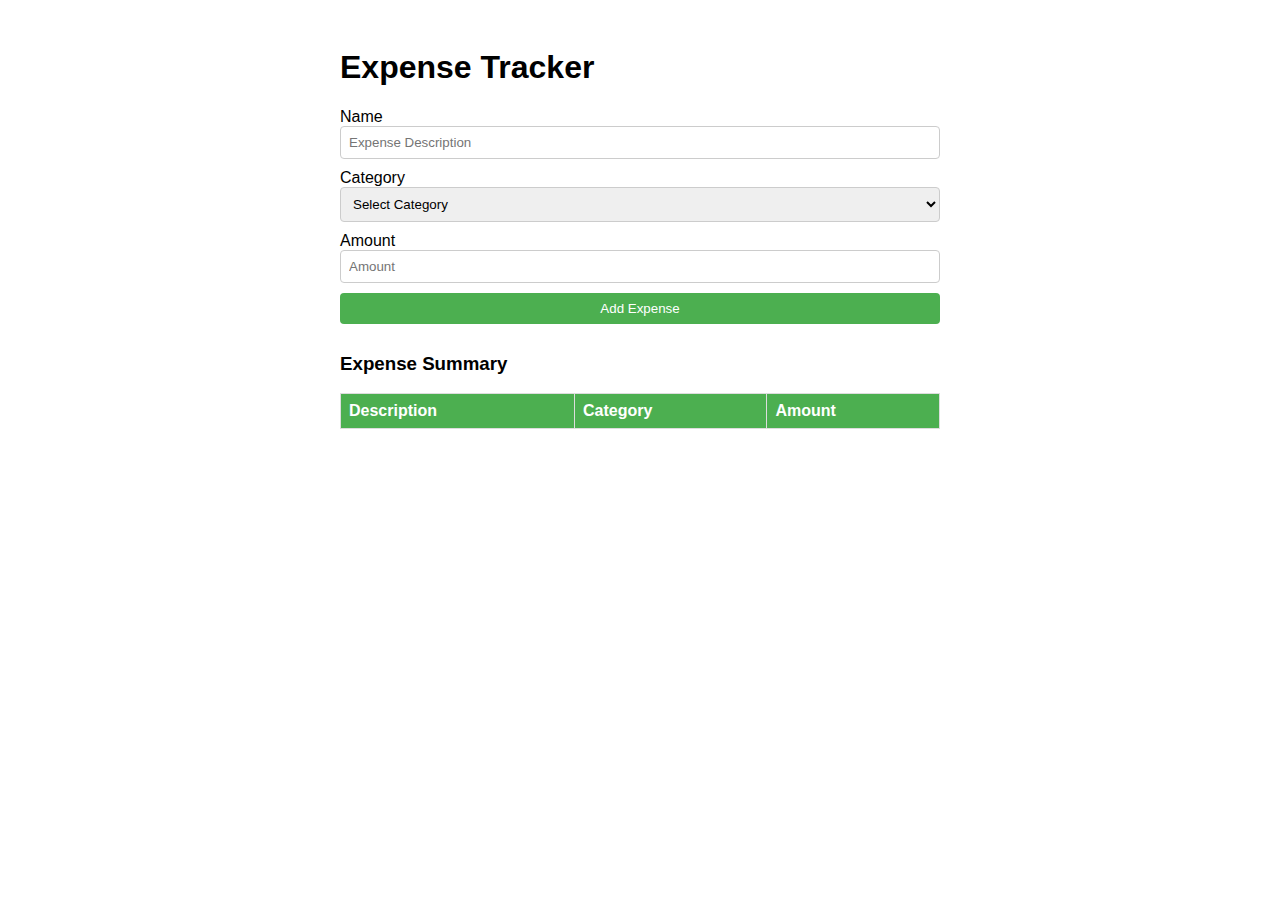
<file: Expense Tracker/index.html>
<!DOCTYPE html>
<html lang="en">
  <head>
    <meta charset="UTF-8" />
    <meta name="viewport" content="width=device-width, initial-scale=1.0" />
    <title>Expense Tracker</title>
    <style>
      body {
        font-family: Arial, sans-serif;
      }
      .container {
        max-width: 600px;
        margin: auto;
        padding: 20px;
        border-color: #f9f9f9;
        border-radius: 0 2px 4px rgba(0, 0, 0, 0.1);
      }
      input[type='text'],
      select,
      input[type='number'],
      input[type='submit'] {
        margin-bottom: 10px;
        width: 100%;
        padding: 8px;
        border: 1px solid #ccc;
        border-radius: 4px;
        box-sizing: border-box;
      }
      input[type='submit'] {
        background-color: #4caf50;
        color: white;
        border: none;
        border-radius: 4px;
        cursor: pointer;
      }
      input[type='submit']:hover {
        background-color: #45a049;
      }
      table {
        width: 100%;
        border-collapse: collapse;
      }
      th,
      td {
        border: 1px solid #ddd;
        padding: 8px;
        text-align: left;
      }
      th {
        background-color: #4caf50;
        color: white;
      }
    </style>
  </head>
  <body>
    <div class="container">
      <h1>Expense Tracker</h1>
      <form id="expenseform">
        <label for="name">Name</label>
        <input
          type="text"
          name="name"
          placeholder="Expense Description"
          id="name"
          required
        />

        <label for="category">Category</label>
        <select name="category" id="category" required>
          <option value="">Select Category</option>
          <option value="Food">Food</option>
          <option value="Transport">Transport</option>
          <option value="Shopping">Shopping</option>
          <option value="Entertainment">Entertainment</option>
          <option value="Others">Others</option></select
        ><br />
        <label for="amount">Amount</label>
        <input
          type="number"
          name="amount"
          placeholder="Amount"
          id="amount"
          required
        />
        <input type="submit" value="Add Expense" />
      </form>
      <h3>Expense Summary</h3>

      <table id="expenseTable">
        <thead>
          <tr>
            <th>Description</th>
            <th>Category</th>
            <th>Amount</th>
          </tr>
        </thead>
        <tbody id="expenseList"></tbody>
      </table>
    </div>
    <script>
      const expenseform = document.getElementById('expenseform')
      const expenseList = document.getElementById('expenseList')
      expenseform.addEventListener('submit', function (event) {
        event.preventDefault()
        const description = document.getElementById('name').value
        const category = document.getElementById('category').value
        const amount = document.getElementById('amount').value
        const expense = { description, category, amount }
        console.log(expense)

        if (category && !isNaN(amount)) {
          const newRow = document.createElement('tr')
          const cell1 = document.createElement('td')
          const cell2 = document.createElement('td')
          const cell3 = document.createElement('td')
          cell1.innerHTML = description
          cell2.innerHTML = category
          cell3.innerHTML = amount

          newRow.appendChild(cell1)
          newRow.appendChild(cell2)
          newRow.appendChild(cell3)

          expenseList.appendChild(newRow)
          document.getElementById('name').value = ''
          document.getElementById('category').value = ''
          document.getElementById('amount').value = ''
        } else {
          alert('Please enter a valid category and amount')
        }
      })
    </script>
  </body>
</html>
</file>
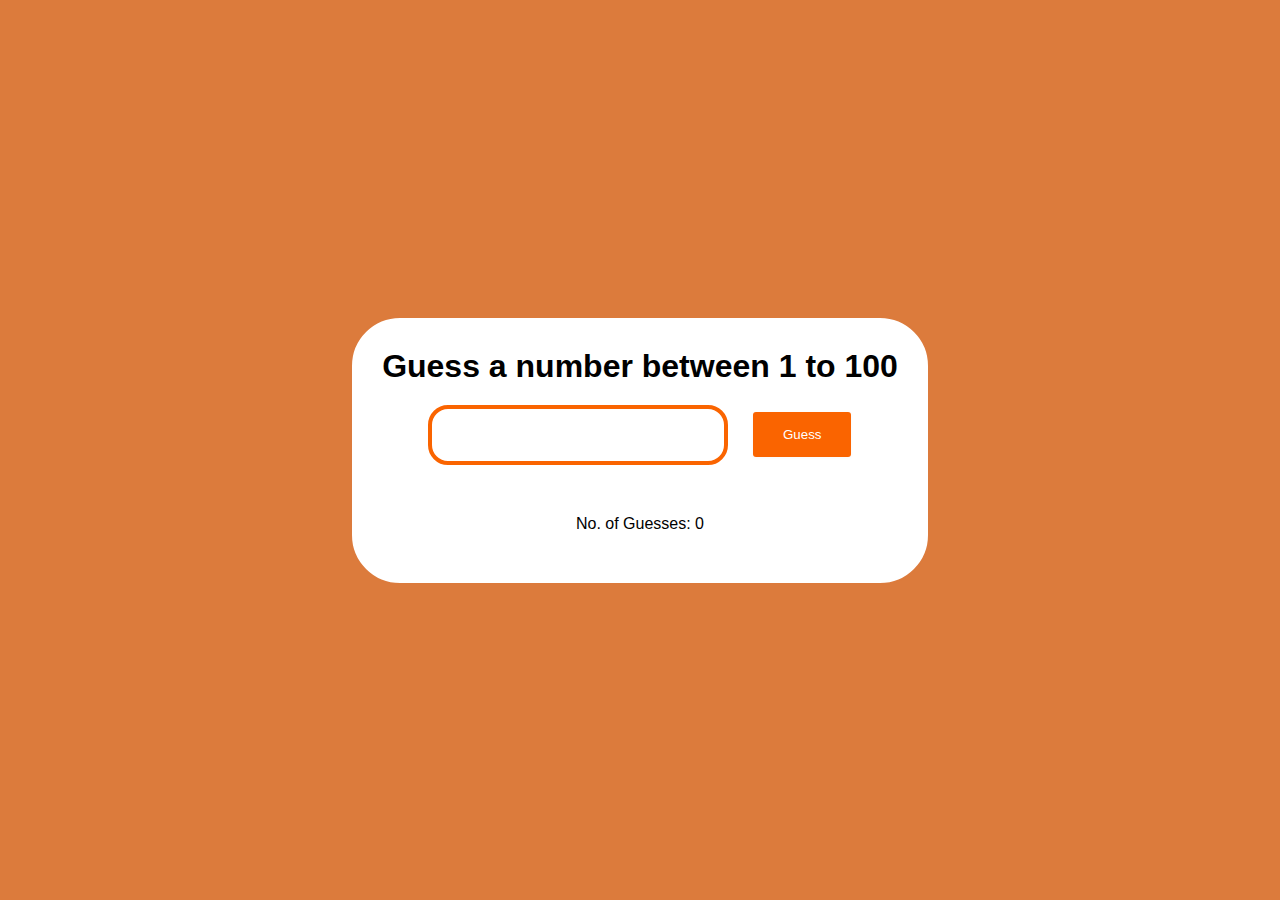
<file: Guessing Game/index.html>
<!DOCTYPE html>
<html lang="en">
  <head>
    <meta charset="UTF-8" />
    <meta name="viewport" content="width=device-width, initial-scale=1.0" />
    <title>Guessing Game</title>
    <link rel="stylesheet" href="style.css" />
  </head>
  <body>
    <div class="container">
      <div class="head"><h1>Guess a number between 1 to 100</h1></div>
      <div class="entry">
        <input type="text" id="input" />
        <button id="btn">Guess</button>
        <p class="wrong"></p>
        <p id="guesses">No. of Guesses: 0</p>
      </div>
    </div>
    <script src="script.js"></script>
  </body>
</html>
</file>
<file: Guessing Game/style.css>
* {
  padding: 0;
  margin: 0;
  box-sizing: border-box;
  font-family: 'Lucida Sans', 'Lucida Sans Regular', 'Lucida Grande',
    'Lucida Sans Unicode', Geneva, Verdana, sans-serif;
}

body {
  width: 100%;
  height: 100vh;
  display: flex;
  justify-content: center;
  align-items: center;
  background-color: #dc7b3c;
}

.container {
  background-color: #ffffff;
  border-radius: 50px;
  padding: 30px;
  text-align: center;
  border: 2px solid #dc7b3c;
}

.head {
  margin-bottom: 20px;
}

.entry {
  margin: 20px;
}

.entry input {
  height: 60px;
  width: 300px;
  border-radius: 20px;
  margin-right: 20px;
  margin-bottom: 50px;
  border: 4px solid #fa6400;
  padding: 0 10px;
}

#btn {
  align-items: center;
  background-clip: padding-box;
  background-color: #fa6400;
  border: 1px solid transparent;
  border-radius: 0.25rem;
  box-shadow: rgba(0, 0, 0, 0.02) 0 1px 3px 0;
  padding: 15px 30px;
  color: white;
  cursor: pointer;
}

#btn:hover {
  background-color: #e85c00;
}

.wrong {
  color: red;
  font-weight: bold;
}
</file>
